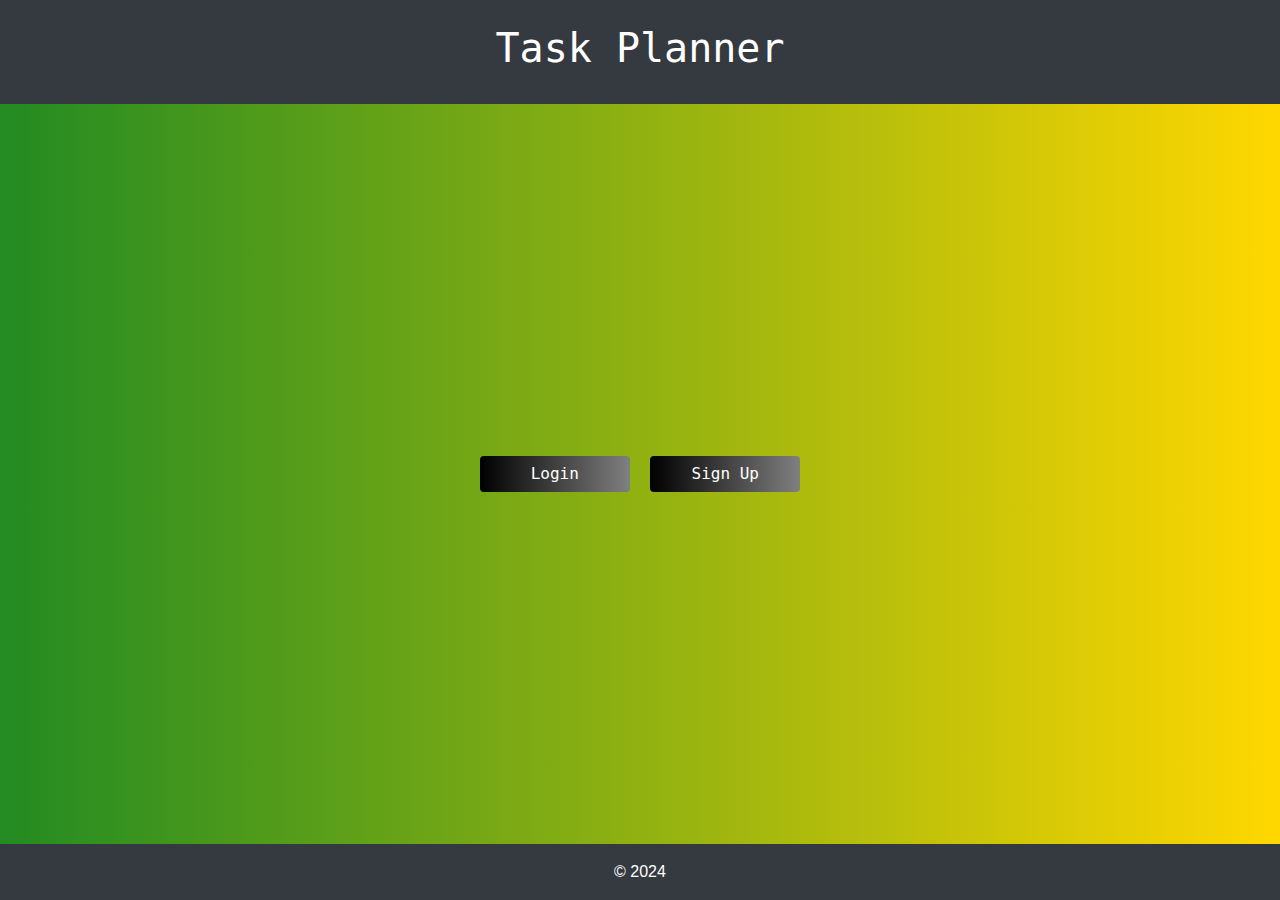
<file: templates/index.html>
<!DOCTYPE html>
<html lang="en">
<head>
    <meta charset="UTF-8">
    <meta name="viewport" content="width=device-width, initial-scale=1.0">
    <title>Home</title>
    <link rel="icon" type="image/x-icon" href="{{ url_for('static', filename='favicon-32x32.png') }}">
    <link href="https://maxcdn.bootstrapcdn.com/bootstrap/4.5.2/css/bootstrap.min.css" rel="stylesheet" />
</head>

<body style="background: linear-gradient(to right, rgb(34, 139, 34), rgb(255, 215, 0)); height: 100vh; display: flex; flex-direction: column; justify-content: space-between; margin: 0;">

    <header class="bg-dark text-white text-center p-4">
        <h1 style="font-family: 'Lucida Console', Monaco, monospace;">Task Planner</h1>
    </header>

    <main class="d-flex justify-content-center align-items-center flex-grow-1">
        <div>
            <a href='/login'>
                <button class="btn btn-primary mx-2" style="background: linear-gradient(to right, black, grey); border: none; font-family: 'Lucida Console', Monaco, monospace; width: 150px;">
                    Login
                </button>
            </a>
            <a href='/signup'>
                <button class="btn btn-primary mx-2" style="background: linear-gradient(to right, black, grey); border: none; font-family: 'Lucida Console', Monaco, monospace; width: 150px;">
                    Sign Up
                </button>
            </a>
        </div>
    </main>

    <footer class="bg-dark text-white text-center p-3">
        <p style="margin: 0;">&copy; 2024</p>
    </footer>

</body>
</html>
</file>
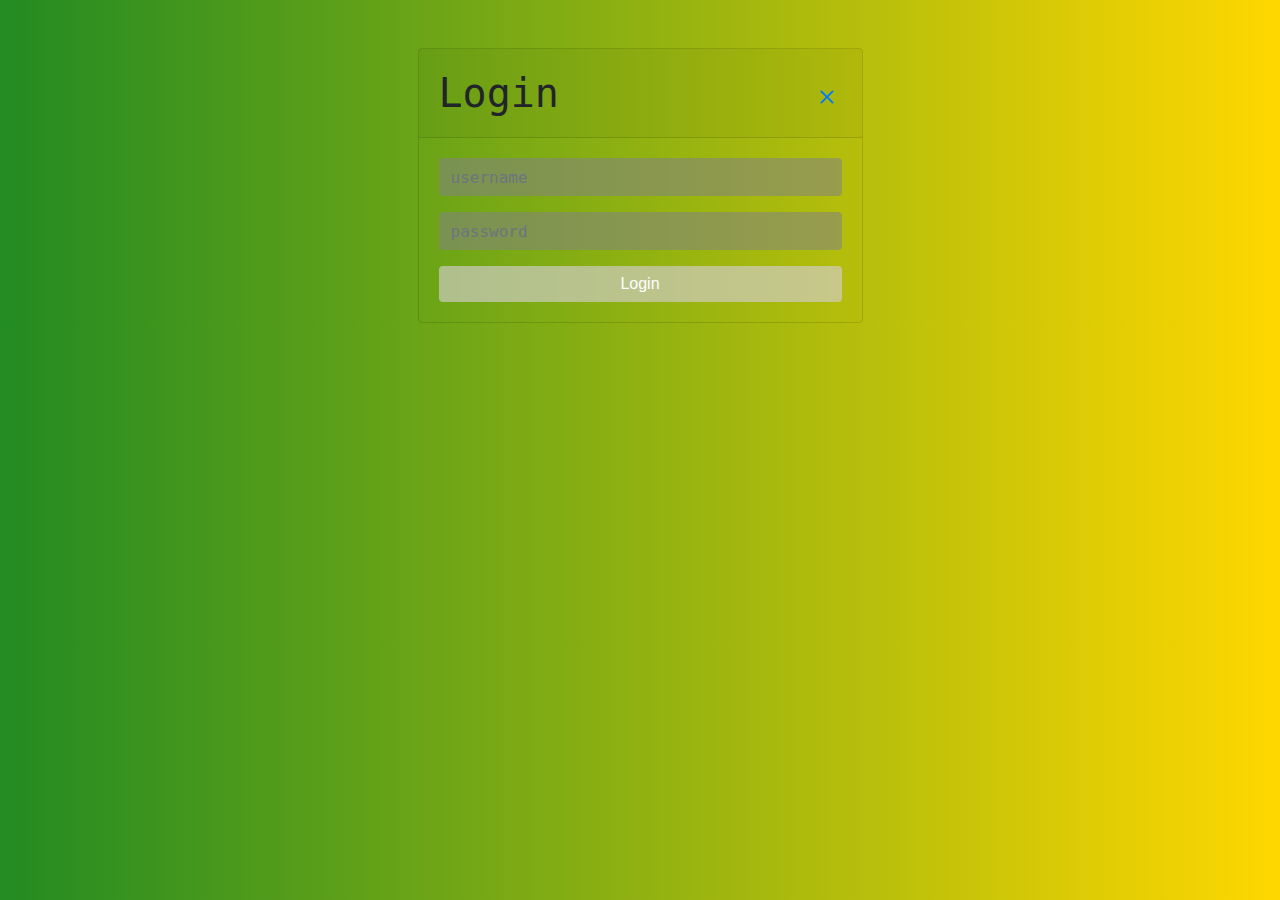
<file: templates/login.html>
<!DOCTYPE html>
<html lang="en">
<head>
    <meta charset="UTF-8">

    <meta name="viewport" content="width=device-width, initial-scale=1.0">

    <title>
        Login
    </title>

    <link rel="icon" type="image/x-icon" href="{{ url_for('static', filename='favicon-32x32.png') }}">
    <link 
    href="https://maxcdn.bootstrapcdn.com/bootstrap/4.5.2/css/bootstrap.min.css" 
    rel="stylesheet"
    />
</head>

<body style="background: linear-gradient(to right, rgb(34, 139, 34), rgb(255, 215, 0)); border: none;">
    <div class="container">
        <div class="row justify-content-center">
            <div class="col-md-5">
                <div class="card mt-5" style="background: rgba(247, 36, 12, 0);">

                    <div class="card-header text-center" style="font-family: 'Lucida Console', Monaco, monospace; padding-top: 20px;">
                        <div class="d-flex justify-content-between align-items-center">
                            <h1>Login</h1>
                            <a href='/'>
                                <svg xmlns="http://www.w3.org/2000/svg" viewBox="0 0 16 16" width="30" height="30" fill="currentColor" class="bi bi-x">
                                    <path d="M4.646 4.646a.5.5 0 0 1 .708 0L8 7.293l2.646-2.647a.5.5 0 0 1 .708.708L8.707 8l2.647 2.646a.5.5 0 0 1-.708.708L8 8.707l-2.646 2.647a.5.5 0 0 1-.708-.708L7.293 8 4.646 5.354a.5.5 0 0 1 0-.708">
                                    </path>
                                </svg>
                            </a>
                        </div>
                    </div>
                    
                    <div class="card-body">
                        <form action='/login' method="POST">
                            <div class="form-group">
                                <input style="background: rgba(131, 130, 130, 0.553); border: none; font-family: 'Lucida Console', Monaco, monospace;" type="text" class="form-control" id="username" name="username" placeholder="username" required />
                            </div>
                            <div class="form-group">

                                <input style="background: rgba(131, 130, 130, 0.553); border: none; font-family: 'Lucida Console', Monaco, monospace;" type="password" class="form-control" id="password" name="password" placeholder="password" required />
                            </div>
                            <button style="background: rgba(210, 206, 206, 0.651); border: none;" type="submit" class="btn btn-primary btn-block">Login</button>
                        </form>
                    </div>

                </div>
            </div>
        </div>
    </div>
</body>
</html>
</file>
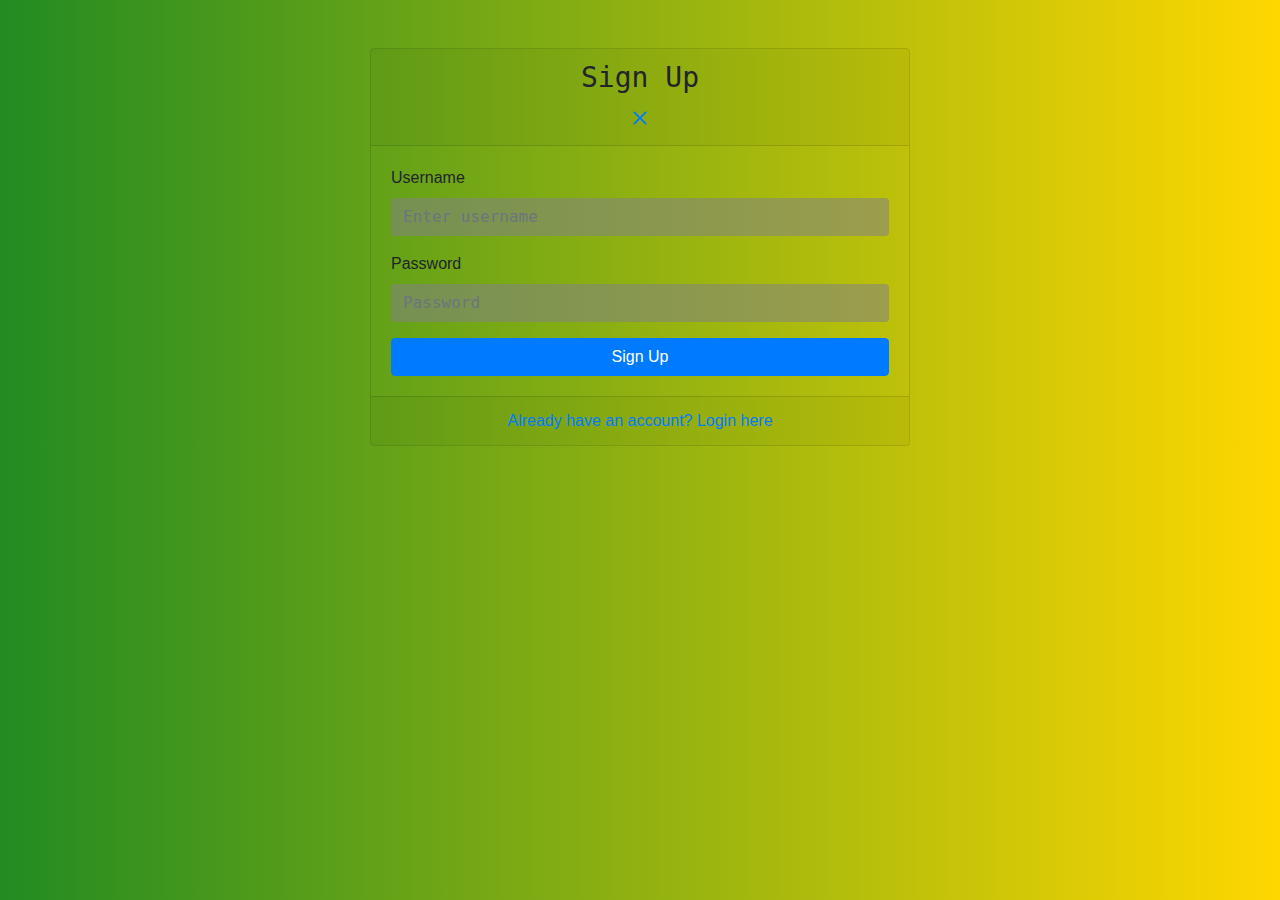
<file: templates/signup.html>
<!DOCTYPE html>
<html lang="en">
<head>
    <meta charset="UTF-8">
    <meta name="viewport" content="width=device-width, initial-scale=1.0">
    <title>Sign Up</title>
    <link rel="icon" type="image/x-icon" href="{{ url_for('static', filename='favicon-32x32.png') }}">
    <link 
    href="https://maxcdn.bootstrapcdn.com/bootstrap/4.5.2/css/bootstrap.min.css" 
    rel="stylesheet"
    />
</head>
<body style="background: linear-gradient(to right, rgb(34, 139, 34), rgb(255, 215, 0)); border: none;">
    <div class="container">
        <div class="row justify-content-center">
            <div class="col-md-6">
                <div class="card mt-5" style="background: rgba(247, 36, 12, 0);">
                    <div  style="font-family: 'Lucida Console', Monaco, monospace" class="card-header text-center">
                        <h3>Sign Up</h3>
                        <a href='/'>
                            <svg xmlns="http://www.w3.org/2000/svg" viewBox="0 0 16 16" width="30" height="30" fill="currentColor" class="bi bi-x">
                                <path d="M4.646 4.646a.5.5 0 0 1 .708 0L8 7.293l2.646-2.647a.5.5 0 0 1 .708.708L8.707 8l2.647 2.646a.5.5 0 0 1-.708.708L8 8.707l-2.646 2.647a.5.5 0 0 1-.708-.708L7.293 8 4.646 5.354a.5.5 0 0 1 0-.708">
                                </path>
                            </svg>
                        </a>
                    </div>
                    <div class="card-body">
                        <form action="/signup" method="POST">
                            <div class="form-group">
                                <label for="username">Username</label>
                                <input style="background: rgba(131, 130, 130, 0.553); border: none; font-family: 'Lucida Console', Monaco, monospace;" type="text" class="form-control" id="username" name="username" placeholder="Enter username">
                            </div>
                            <div class="form-group">
                                <label for="password">Password</label>
                                <input style="background: rgba(131, 130, 130, 0.553); border: none; font-family: 'Lucida Console', Monaco, monospace;" type="password" class="form-control" id="password" name="password" placeholder="Password">
                            </div>
                            <button type="submit" class="btn btn-primary btn-block">Sign Up</button>
                        </form>
                    </div>
                    <div class="card-footer text-center">
                        <a href='/login'>Already have an account? Login here</a>
                    </div>
                </div>
            </div>
        </div>
    </div>
    <script src="https://code.jquery.com/jquery-3.5.1.slim.min.js"></script>
    <script src="https://cdn.jsdelivr.net/npm/@popperjs/core@2.5.4/dist/umd/popper.min.js"></script>
    <script src="https://stackpath.bootstrapcdn.com/bootstrap/4.5.2/js/bootstrap.min.js"></script>
</body>
</html>
</file>
